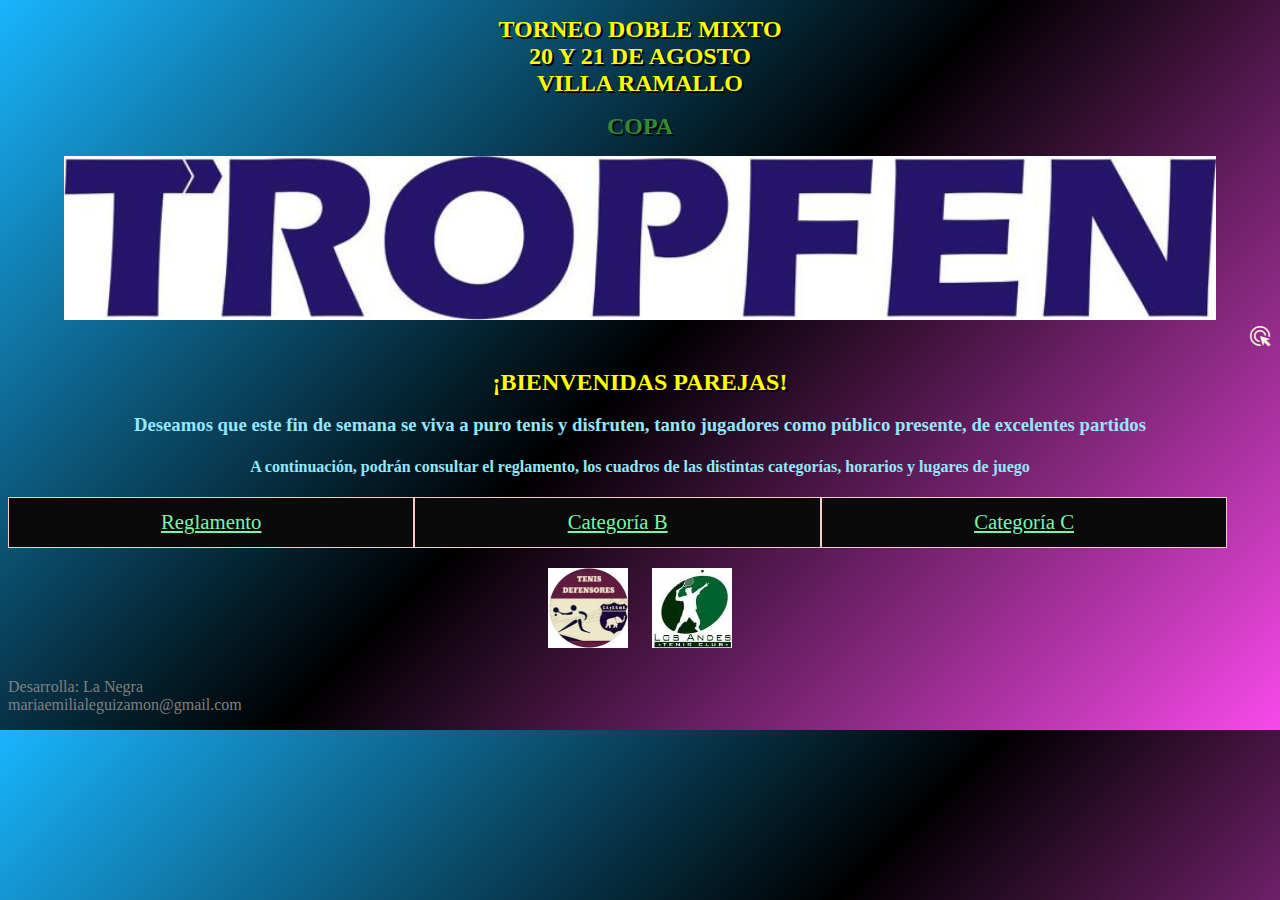
<file: index.html>
<!DOCTYPE html>
<html>
    <head>
        <meta charset="UTF-8"/>
        <meta http-equiv="X-UA-Compatible" content="IE=edge">
        <meta name="viewport" content="width=device-width, initial-scale=1.0">
        <meta name="keywords" content="Torneo Mixto 20A - Villa Ramallo">
        <meta name="description" content="Todo sobre el torneo doble mixto del 20 de Agosto en Villa Ramallo">
        <title>Torneo Doble Mixto 20A - Villa Ramallo - 20 y 21 de Agosto</title>
        <link rel="stylesheet" type="text/css" href="estilos.css" />
        <link rel="stylesheet" href="https://fonts.googleapis.com/css2?family=Material+Symbols+Outlined:opsz,wght,FILL,GRAD@48,400,0,0" />
    </head>

    <body>
        <div class="presentacion">
            <h1 class="titulo">TORNEO DOBLE MIXTO<br>20 Y 21 DE AGOSTO<br>VILLA RAMALLO</h1>
            <h1 class="copa">COPA</h1>
            <a href="https://instagram.com/tropfen_agro?igshid=YmMyMTA2M2Y="><img class="auspicio" src="tropfen.jpeg" alt="Auspiciante Tropfen"></a>
        </div> 

        <div class="click">   
            <a href="https://instagram.com/tropfen_agro?igshid=YmMyMTA2M2Y="><span class="material-symbols-outlined">ads_click</span></a>
        </div>

        <div class="presentacion">
            <h1 class="titulo"><b>¡BIENVENIDAS PAREJAS!</b></h1>
            <h3>Deseamos que este fin de semana se viva a puro tenis y disfruten, tanto jugadores como público presente, de excelentes partidos</h3>
            <h4>A continuación, podrán consultar el reglamento, los cuadros de las distintas categorías, horarios y lugares de juego</h4>
        </div>

        <div> 
            <div class="menu">
                <a href="reglamento.html">Reglamento</a>
                <a href="catB.html">Categoría B</a>
                <a href="catC.html">Categoría C</a>
            </div>
        </div>
    </body>

    <footer>
        <img class="logo" src="defelogo.jpeg" alt="Defensores Tenis">
        <img class="logo" src="lalogo.jpeg" alt="Los Andes Tenis">
        <p style="color: grey;">Desarrolla: La Negra<br>mariaemilialeguizamon@gmail.com</p>
    </footer>

</html>
</file>
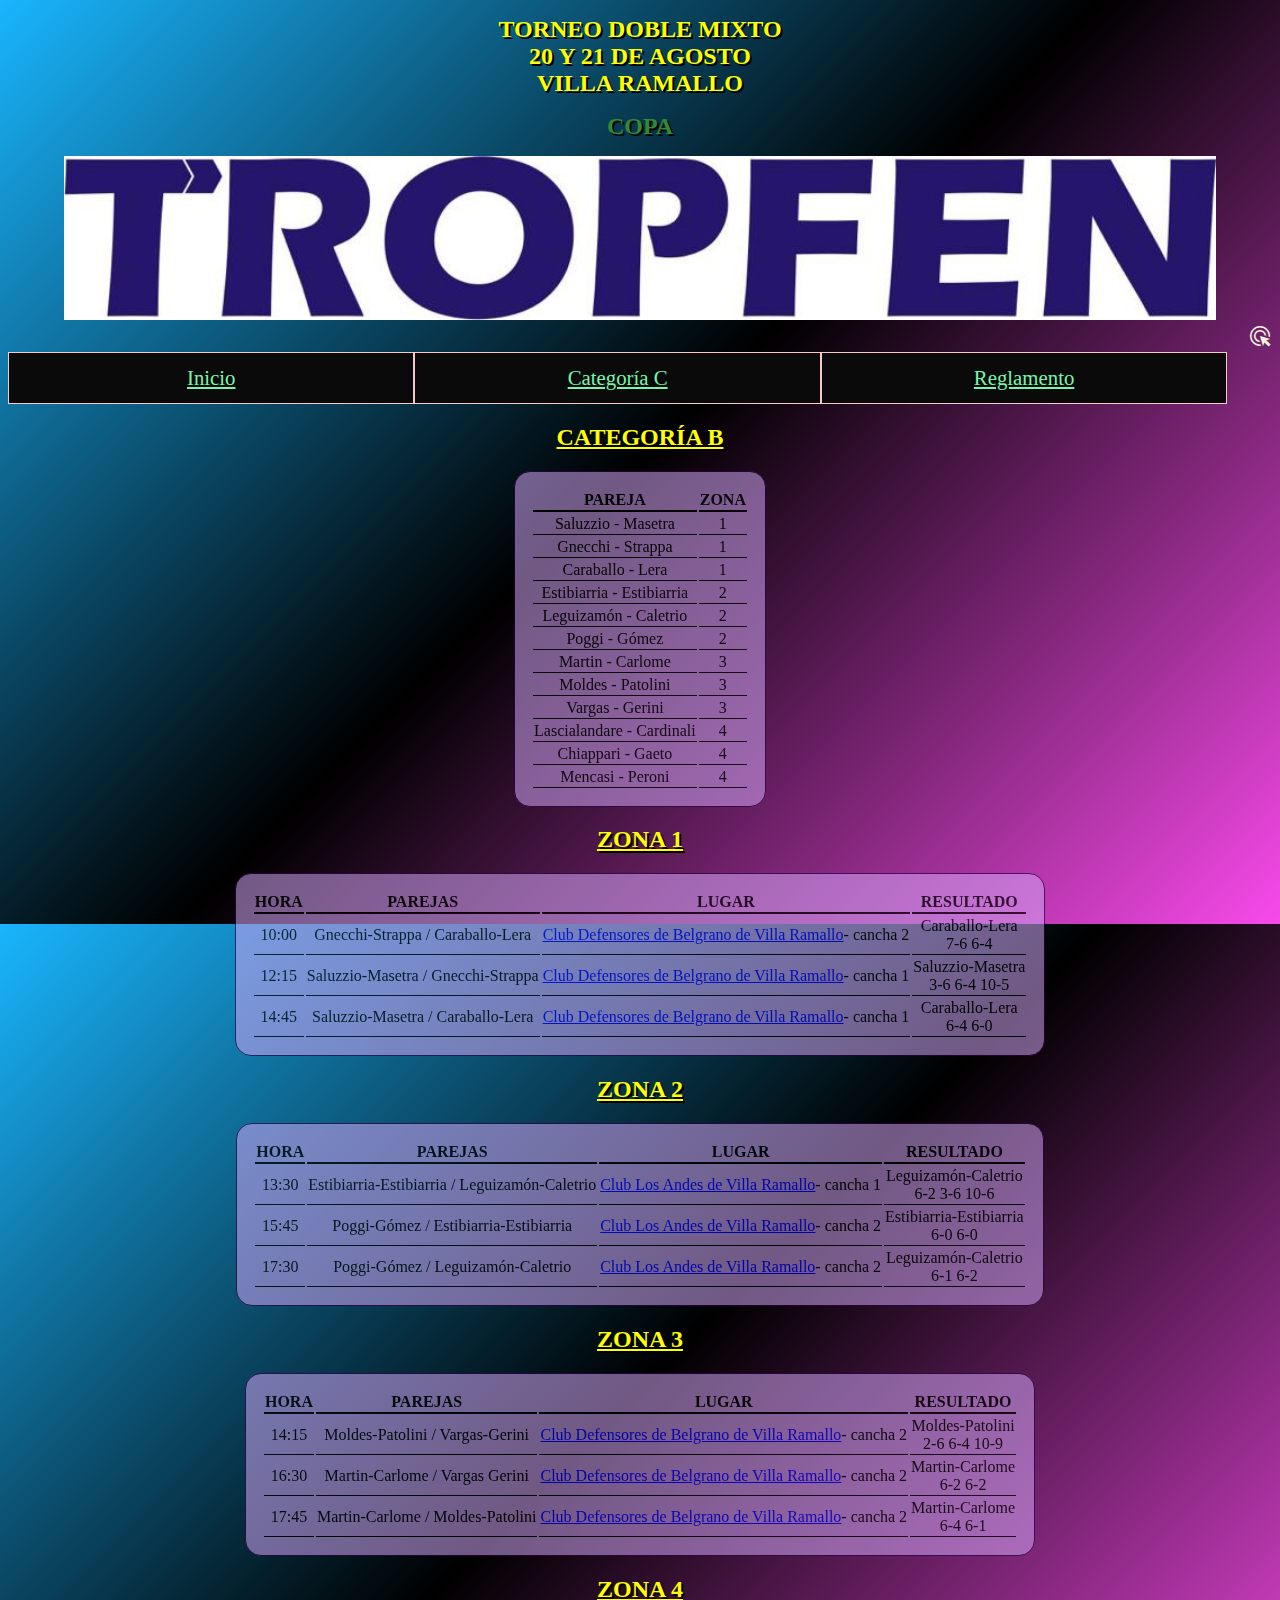
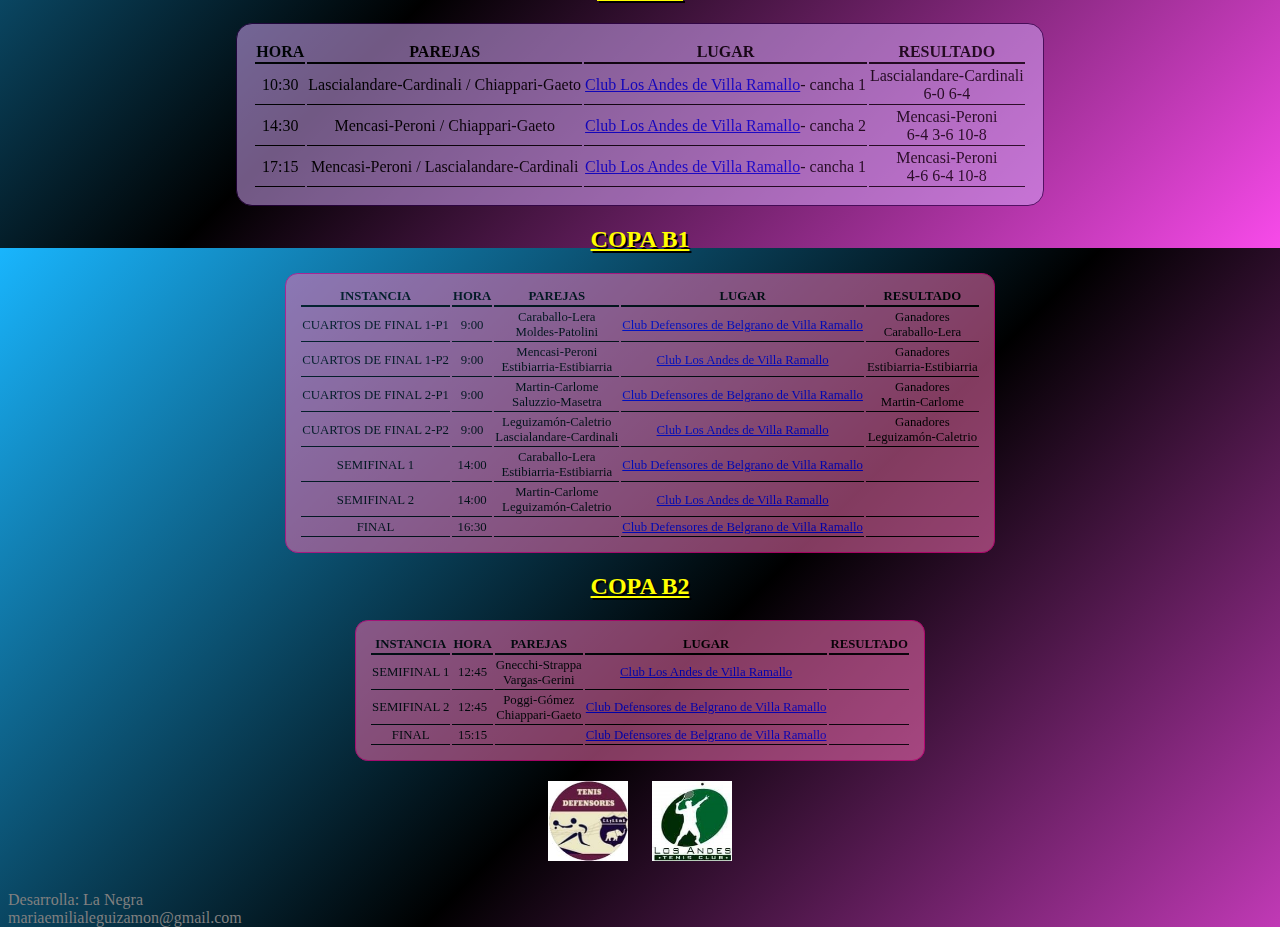
<file: catB.html>
<!DOCTYPE html>
<html>
    <head>
        <meta charset="UTF-8"/>
        <meta http-equiv="X-UA-Compatible" content="IE=edge">
        <meta name="viewport" content="width=device-width, initial-scale=1.0">
        <meta name="keywords" content="Torneo Mixto 20A - Villa Ramallo">
        <meta name="description" content="Todo sobre el torneo doble mixto del 20 de Agosto en Villa Ramallo">
        <title>Torneo Doble Mixto 20A - Villa Ramallo - 20 y 21 de Agosto - Categoría B</title>
        <link rel="stylesheet" type="text/css" href="estilos.css" />
        <link rel="stylesheet" href="https://fonts.googleapis.com/css2?family=Material+Symbols+Outlined:opsz,wght,FILL,GRAD@48,400,0,0" />
    </head>

    <body>
        <div class="presentacion">
            <h1 class="titulo">TORNEO DOBLE MIXTO<br>20 Y 21 DE AGOSTO<br>VILLA RAMALLO</h1>
            <h1 class="copa">COPA</h1>
            <a href="https://instagram.com/tropfen_agro?igshid=YmMyMTA2M2Y="><img class="auspicio" src="tropfen.jpeg" alt="Auspiciante Tropfen"></a>
        </div>

        <div class="click">   
            <a href="https://instagram.com/tropfen_agro?igshid=YmMyMTA2M2Y="><span class="material-symbols-outlined">ads_click</span></a>
        </div>
        
        <div> 
            <div class="menu">
                <a href="index.html">Inicio</a>
                <a href="catC.html">Categoría C</a>
                <a href="reglamento.html">Reglamento</a>
            </div>
        </div>

        <h2><b><u>CATEGORÍA B</u></b></h2>

        <div class="parejas">
            <table>
            <tr>
                <th>PAREJA</th>
                <th>ZONA</th>
            </tr>
            <tr>
                <td>Saluzzio - Masetra</td>
                <td>1</td>
            </tr>
            <tr>
                <td>Gnecchi - Strappa</td>
                <td>1</td>
            </tr>
            <tr>
                <td>Caraballo - Lera</td>
                <td>1</td>
            </tr>
            <tr>
                <td>Estibiarria - Estibiarria</td>
                <td>2</td>
            </tr>
            <tr>
                <td>Leguizamón - Caletrio</td>
                <td>2</td>
            </tr>
            <tr>
                <td>Poggi - Gómez</td>
                <td>2</td>
            </tr>
            <tr>
                <td>Martin - Carlome</td>
                <td>3</td>
            </tr>
            <tr>
                <td>Moldes - Patolini</td>
                <td>3</td>
            </tr>
            <tr>
                <td>Vargas - Gerini</td>
                <td>3</td>
            </tr>
            <tr>
                <td>Lascialandare - Cardinali</td>
                <td>4</td>
            </tr>
            <tr>
                <td>Chiappari - Gaeto</td>
                <td>4</td>
            </tr>
            <tr>
                <td>Mencasi - Peroni</td>
                <td>4</td>
            </tr>
            </table>
        </div>

        <h2><u><b> ZONA 1</b></u></h2>
        
        <div class="zonas">
            <table>
                <tr>
                    <th>HORA</th>
                    <th>PAREJAS</th>
                    <th>LUGAR</th>
                    <th>RESULTADO</th>
                </tr>
                <tr>
                    <td>10:00</td>
                    <td>Gnecchi-Strappa / Caraballo-Lera</td>
                    <td><a href="https://goo.gl/maps/afc4c8Wqit459Mev5">Club Defensores de Belgrano de Villa Ramallo</a>- cancha 2</td>
                    <td>Caraballo-Lera<br>7-6 6-4</td>
                </tr>
                <tr>
                    <td>12:15</td>
                    <td>Saluzzio-Masetra / Gnecchi-Strappa </td>
                    <td><a href="https://goo.gl/maps/afc4c8Wqit459Mev5">Club Defensores de Belgrano de Villa Ramallo</a>- cancha 1</td>
                    <td>Saluzzio-Masetra<br>3-6 6-4 10-5</td>
                </tr>
                <tr>
                    <td>14:45</td>
                    <td>Saluzzio-Masetra / Caraballo-Lera</td>
                    <td><a href="https://goo.gl/maps/afc4c8Wqit459Mev5">Club Defensores de Belgrano de Villa Ramallo</a>- cancha 1</td>
                    <td>Caraballo-Lera<br>6-4 6-0</td>
                </tr> 
            </table>
        </div>
        
        <h2><u><b> ZONA 2</b></u></h2>

        <div class="zonas">
            <table>
                <tr>
                    <th>HORA</th>
                    <th>PAREJAS</th>
                    <th>LUGAR</th>
                    <th>RESULTADO</th>
                </tr>
                <tr>
                    <td>13:30</td>
                    <td>Estibiarria-Estibiarria / Leguizamón-Caletrio</td>
                    <td><a href="https://goo.gl/maps/pA33AroE6qyL9qW58">Club Los Andes de Villa Ramallo</a>- cancha 1</td>
                    <td>Leguizamón-Caletrio<br>6-2 3-6 10-6</td>
                </tr>
                <tr>
                    <td>15:45</td>
                    <td>Poggi-Gómez / Estibiarria-Estibiarria</td>
                    <td><a href="https://goo.gl/maps/pA33AroE6qyL9qW58">Club Los Andes de Villa Ramallo</a>- cancha 2</td>
                    <td>Estibiarria-Estibiarria<br>6-0 6-0</td>
                </tr>
                <tr>
                    <td>17:30</td>
                    <td>Poggi-Gómez / Leguizamón-Caletrio</td>
                    <td><a href="https://goo.gl/maps/pA33AroE6qyL9qW58">Club Los Andes de Villa Ramallo</a>- cancha 2</td>
                    <td>Leguizamón-Caletrio<br>6-1 6-2</td>
                </tr> 
            </table>
        </div>

        <h2><u><b> ZONA 3</b></u></h2>

        <div class="zonas">    
            <table>
                <tr>
                    <th>HORA</th>
                    <th>PAREJAS</th>
                    <th>LUGAR</th>
                    <th>RESULTADO</th>
                </tr>
                <tr>
                    <td>14:15</td>
                    <td>Moldes-Patolini / Vargas-Gerini</td>
                    <td><a href="https://goo.gl/maps/afc4c8Wqit459Mev5">Club Defensores de Belgrano de Villa Ramallo</a>- cancha 2</td>
                    <td>Moldes-Patolini<br>2-6 6-4 10-9</td>
                </tr>
                <tr>
                    <td>16:30</td>
                    <td>Martin-Carlome / Vargas Gerini</td>
                    <td><a href="https://goo.gl/maps/afc4c8Wqit459Mev5">Club Defensores de Belgrano de Villa Ramallo</a>- cancha 2</td>
                    <td>Martin-Carlome<br>6-2 6-2</td>
                </tr>
                <tr>
                    <td>17:45</td>
                    <td>Martin-Carlome / Moldes-Patolini</td>
                    <td><a href="https://goo.gl/maps/afc4c8Wqit459Mev5">Club Defensores de Belgrano de Villa Ramallo</a>- cancha 2</td>
                    <td>Martin-Carlome<br>6-4 6-1</td>
                </tr> 
            </table>
        </div>
        
        <h2><u><b> ZONA 4</b></u></h2>

        <div class="zonas">
            <table>
                <tr>
                    <th>HORA</th>
                    <th>PAREJAS</th>
                    <th>LUGAR</th>
                    <th>RESULTADO</th>
                </tr>
                <tr>
                    <td>10:30</td>
                    <td>Lascialandare-Cardinali / Chiappari-Gaeto</td>
                    <td><a href="https://goo.gl/maps/pA33AroE6qyL9qW58">Club Los Andes de Villa Ramallo</a>- cancha 1</td>
                    <td>Lascialandare-Cardinali<br>6-0 6-4</td>
                </tr>
                <tr>
                    <td>14:30</td>
                    <td>Mencasi-Peroni / Chiappari-Gaeto</td>
                    <td><a href="https://goo.gl/maps/pA33AroE6qyL9qW58">Club Los Andes de Villa Ramallo</a>- cancha 2</td>
                    <td>Mencasi-Peroni<br>6-4 3-6 10-8</td>
                </tr>
                <tr>
                    <td>17:15</td>
                    <td>Mencasi-Peroni / Lascialandare-Cardinali</td>
                    <td><a href="https://goo.gl/maps/pA33AroE6qyL9qW58">Club Los Andes de Villa Ramallo</a>- cancha 1</td>
                    <td>Mencasi-Peroni<br>4-6 6-4 10-8</td>
                </tr> 
            </table>
        </div>
        
        <h2><u><b>COPA B1</b></u></h2>

        <div class="diagrama">
            <table>
                <tr>
                    <th>INSTANCIA</th>
                    <th>HORA</th>
                    <th>PAREJAS</th>
                    <th>LUGAR</th>
                    <th>RESULTADO</th>
                </tr>
                <tr>
                    <td>CUARTOS DE FINAL 1-P1</td>
                    <td>9:00</td>
                    <td>Caraballo-Lera<br>Moldes-Patolini </td>
                    <td><a href="https://goo.gl/maps/afc4c8Wqit459Mev5">Club Defensores de Belgrano de Villa Ramallo</a></td>
                    <td>Ganadores<br>Caraballo-Lera</td>
                </tr>
                <tr>
                    <td>CUARTOS DE FINAL 1-P2</td>
                    <td>9:00</td>
                    <td>Mencasi-Peroni<br>Estibiarria-Estibiarria </td>
                    <td><a href="https://goo.gl/maps/pA33AroE6qyL9qW58">Club Los Andes de Villa Ramallo</a></td>
                    <td>Ganadores<br>Estibiarria-Estibiarria</td>
                </tr>
                <tr>
                    <td>CUARTOS DE FINAL 2-P1</td>
                    <td>9:00</td>
                    <td>Martin-Carlome<br>Saluzzio-Masetra </td>
                    <td><a href="https://goo.gl/maps/afc4c8Wqit459Mev5">Club Defensores de Belgrano de Villa Ramallo</a></td>
                    <td>Ganadores<br>Martin-Carlome</td>
                </tr>
                <tr>
                    <td>CUARTOS DE FINAL 2-P2</td>
                    <td>9:00</td>
                    <td>Leguizamón-Caletrio<br>Lascialandare-Cardinali </td>
                    <td><a href="https://goo.gl/maps/pA33AroE6qyL9qW58">Club Los Andes de Villa Ramallo</a></td>
                    <td>Ganadores<br>Leguizamón-Caletrio</td>
                </tr>
                <tr>
                    <td>SEMIFINAL 1</td>
                    <td>14:00</td>
                    <td>Caraballo-Lera<br>Estibiarria-Estibiarria</td>
                    <td><a href="https://goo.gl/maps/afc4c8Wqit459Mev5">Club Defensores de Belgrano de Villa Ramallo</a></td>
                    <td></td>
                </tr>
                <tr>
                    <td>SEMIFINAL 2</td>
                    <td>14:00</td>
                    <td>Martin-Carlome<br>Leguizamón-Caletrio</td>
                    <td><a href="https://goo.gl/maps/pA33AroE6qyL9qW58">Club Los Andes de Villa Ramallo</a></td>
                    <td></td>
                </tr>
                <tr>
                    <td>FINAL</td>
                    <td>16:30</td>
                    <td></td>
                    <td><a href="https://goo.gl/maps/afc4c8Wqit459Mev5">Club Defensores de Belgrano de Villa Ramallo</a></td>
                    <td></td>
                </tr>
            </table>    
        </div>

        <h2><u><b>COPA B2</b></u></h2>

        <div class="diagrama">
            <table>
                <tr>
                    <th>INSTANCIA</th>
                    <th>HORA</th>
                    <th>PAREJAS</th>
                    <th>LUGAR</th>
                    <th>RESULTADO</th>
                </tr>
                <tr>
                    <td>SEMIFINAL 1</td>
                    <td>12:45</td>
                    <td>Gnecchi-Strappa<br>Vargas-Gerini</td>
                    <td><a href="https://goo.gl/maps/pA33AroE6qyL9qW58">Club Los Andes de Villa Ramallo</a></td>
                    <td></td>
                </tr>
                <tr>
                    <td>SEMIFINAL 2</td>
                    <td>12:45</td>
                    <td>Poggi-Gómez<br>Chiappari-Gaeto</td>
                    <td><a href="https://goo.gl/maps/afc4c8Wqit459Mev5">Club Defensores de Belgrano de Villa Ramallo</a></td>
                    <td></td>
                </tr>
                <tr>
                    <td>FINAL</td>
                    <td>15:15</td>
                    <td></td>
                    <td><a href="https://goo.gl/maps/afc4c8Wqit459Mev5">Club Defensores de Belgrano de Villa Ramallo</a></td>
                    <td></td>
                </tr>
            </table>    
        </div>

    </body>

    <footer>
        <img class="logo" src="defelogo.jpeg" alt="Defensores Tenis">
        <img class="logo" src="lalogo.jpeg" alt="Los Andes Tenis">
        <p style="color: grey;">Desarrolla: La Negra<br>mariaemilialeguizamon@gmail.com</p>
    </footer>

</html>
</file>
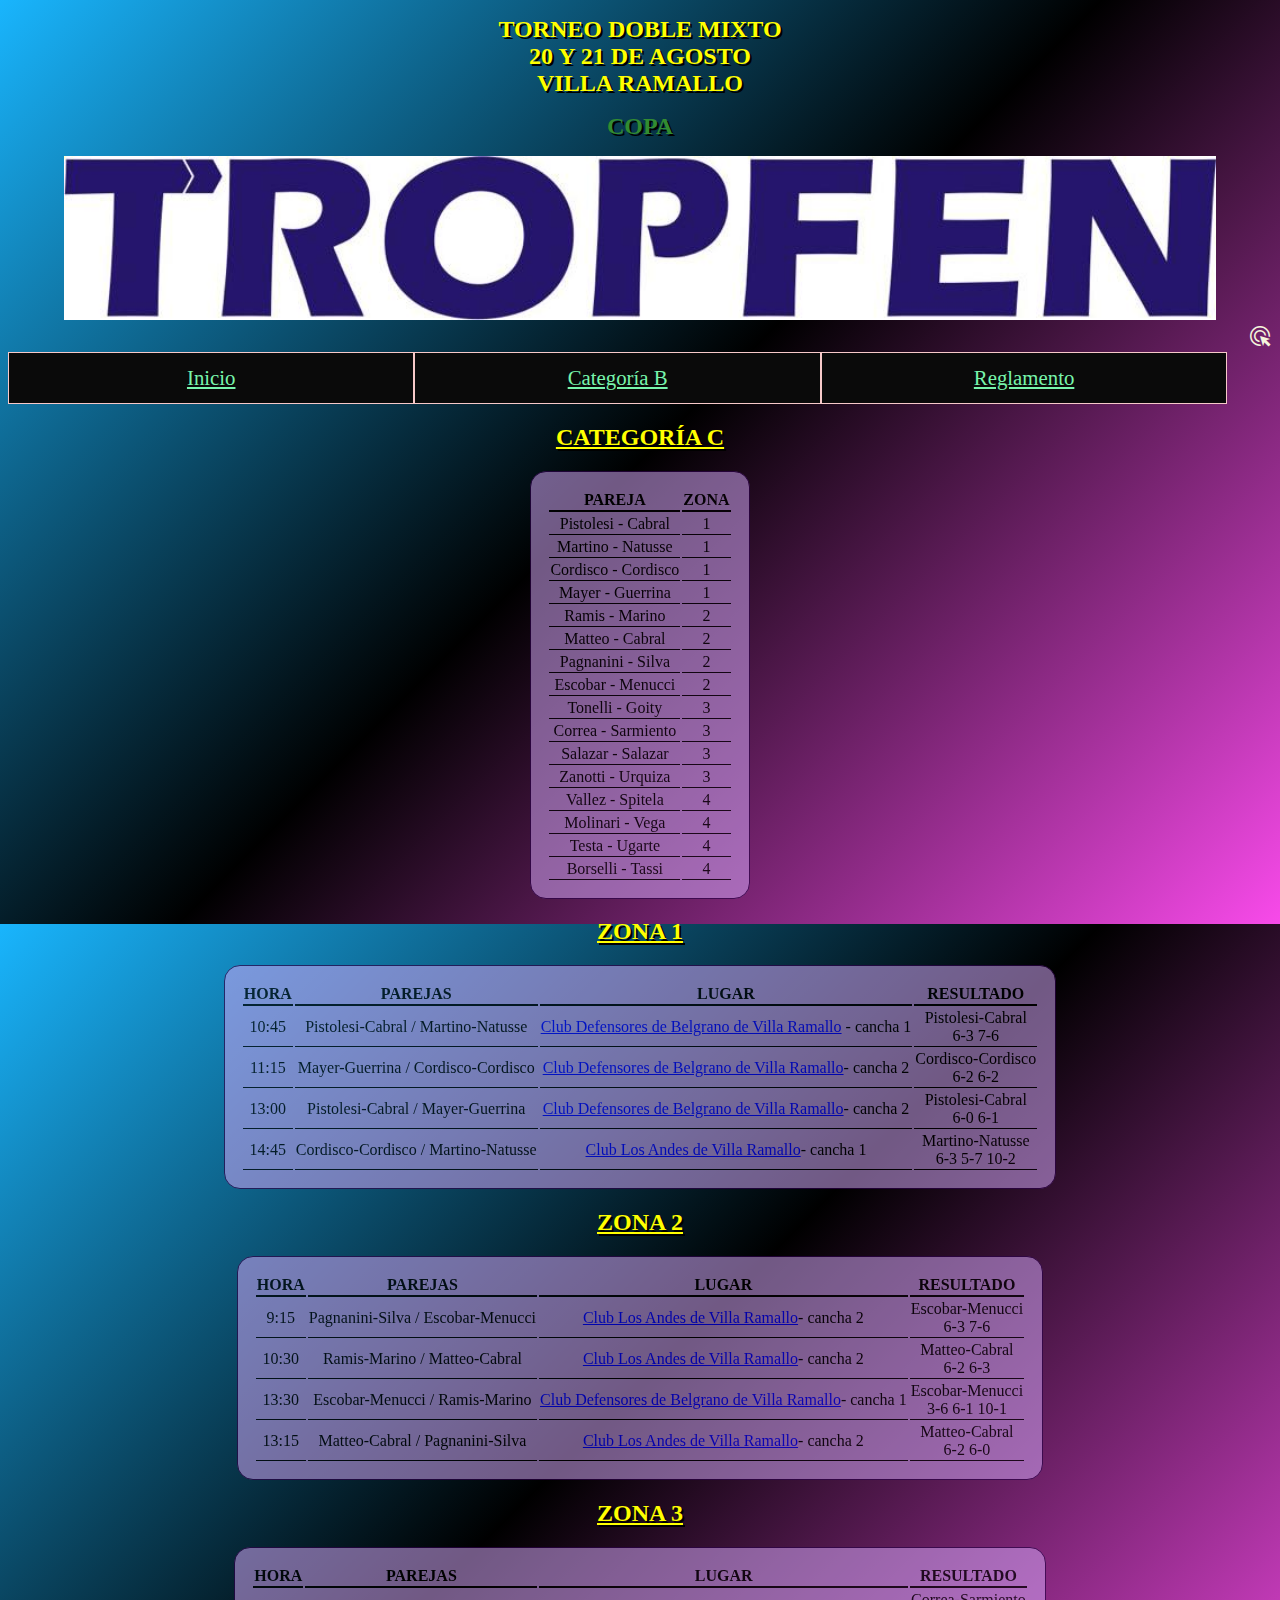
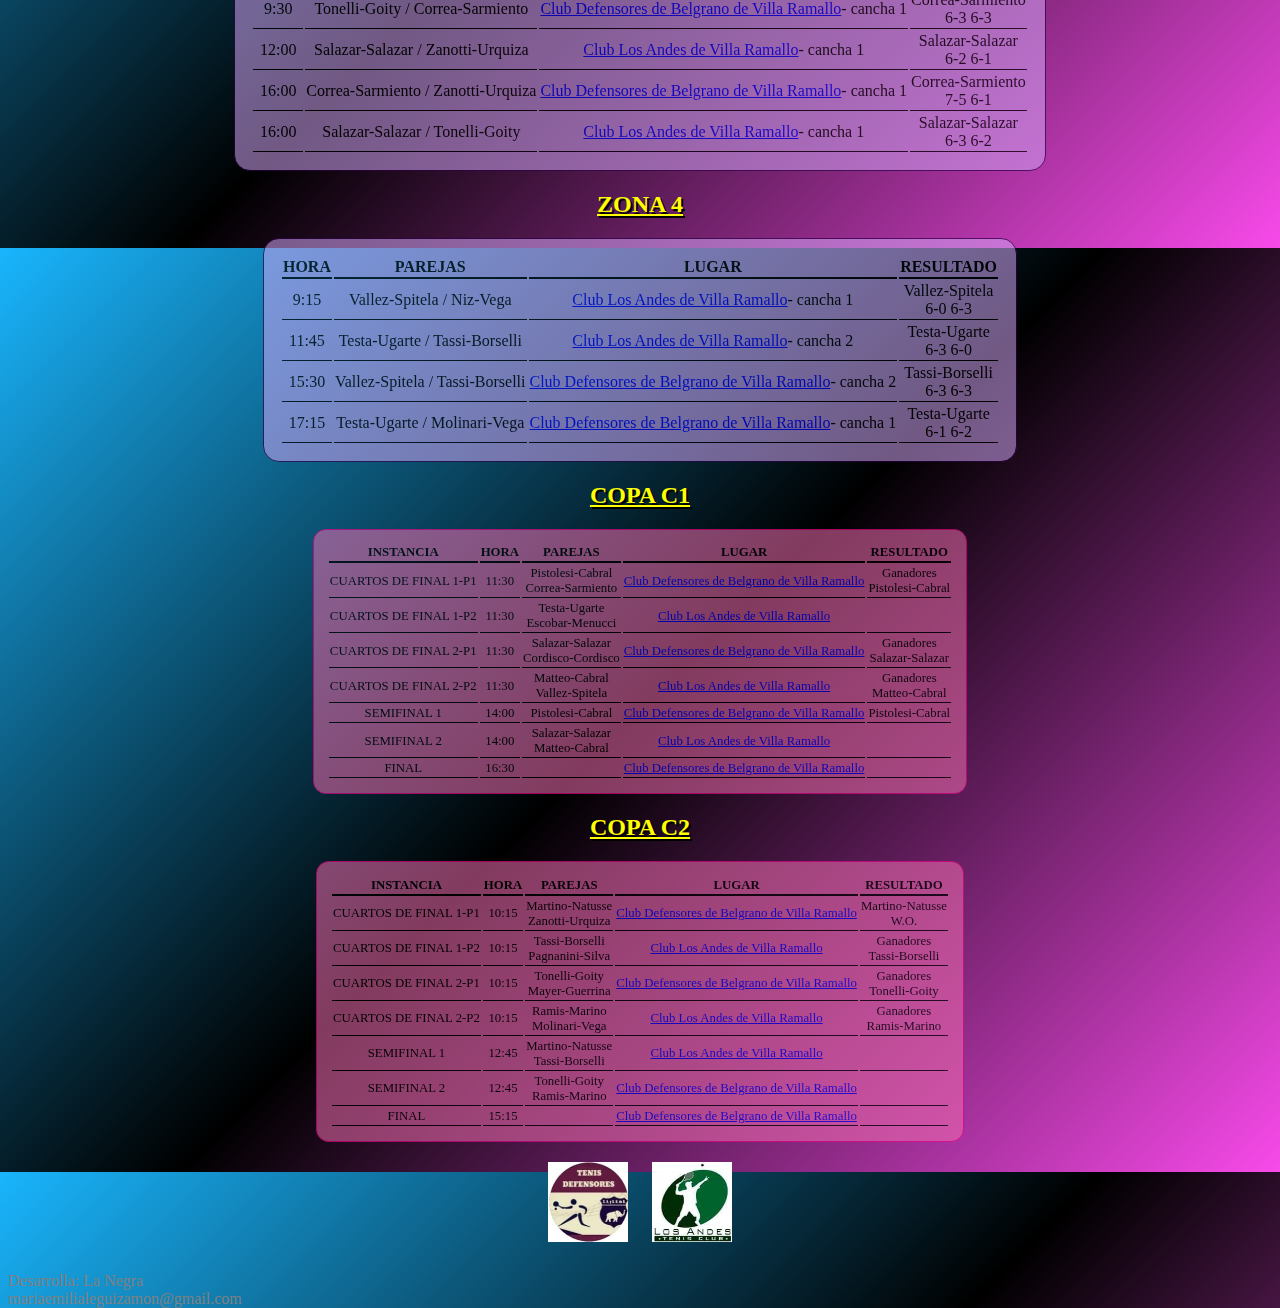
<file: catC.html>
<!DOCTYPE html>
<html>
    <head>
        <meta charset="UTF-8"/>
        <meta http-equiv="X-UA-Compatible" content="IE=edge">
        <meta name="viewport" content="width=device-width, initial-scale=1.0">
        <meta name="keywords" content="Torneo Mixto 20A - Villa Ramallo">
        <meta name="description" content="Todo sobre el torneo doble mixto del 20 de Agosto en Villa Ramallo">
        <title>Torneo Doble Mixto 20A - Villa Ramallo - 20 y 21 de Agosto - Categoría C</title>
        <link rel="stylesheet" type="text/css" href="estilos.css" />
        <link rel="stylesheet" href="https://fonts.googleapis.com/css2?family=Material+Symbols+Outlined:opsz,wght,FILL,GRAD@48,400,0,0" />
   </head>

    <body>
        <div class="presentacion">
            <h1 class="titulo">TORNEO DOBLE MIXTO<br>20 Y 21 DE AGOSTO<br>VILLA RAMALLO</h1>
            <h1 class="copa">COPA</h1>
            <a href="https://instagram.com/tropfen_agro?igshid=YmMyMTA2M2Y="><img class="auspicio" src="tropfen.jpeg" alt="Auspiciante Tropfen"></a>
        </div>

        <div class="click">   
            <a href="https://instagram.com/tropfen_agro?igshid=YmMyMTA2M2Y="><span class="material-symbols-outlined">ads_click</span></a>
        </div>

        <div> 
            <div class="menu">
                <a href="index.html">Inicio</a>
                <a href="catB.html">Categoría B</a>
                <a href="reglamento.html">Reglamento</a>
            </div>
        </div>

        <h2><b><u>CATEGORÍA C</u></b></h2>

        <div class="parejas">
            <table>
            <tr>
                <th>PAREJA</th>
                <th>ZONA</th>
            </tr>
            <tr>
                <td>Pistolesi - Cabral</td>
                <td>1</td>
            </tr>
            <tr>
                <td>Martino - Natusse</td>
                <td>1</td>
            </tr>
            <tr>
                <td>Cordisco - Cordisco</td>
                <td>1</td>
            </tr>
            <tr>
                <td>Mayer - Guerrina</td>
                <td>1</td>
            </tr>
            <tr>
                <td>Ramis - Marino</td>
                <td>2</td>
            </tr>
            <tr>
                <td>Matteo - Cabral</td>
                <td>2</td>
            </tr>
            <tr>
                <td>Pagnanini - Silva</td>
                <td>2</td>
            </tr>
            <tr>
                <td>Escobar - Menucci</td>
                <td>2</td>
            </tr>
            <tr>
                <td>Tonelli - Goity</td>
                <td>3</td>
            </tr>
            <tr>
                <td>Correa - Sarmiento</td>
                <td>3</td>
            </tr>
            <tr>
                <td>Salazar - Salazar</td>
                <td>3</td>
            </tr>
            <tr>
                <td>Zanotti - Urquiza</td>
                <td>3</td>
            </tr>
            <tr>
                <td>Vallez - Spitela</td>
                <td>4</td>
            </tr>
            <tr>
                <td>Molinari - Vega</td>
                <td>4</td>
            </tr>
            <tr>
                <td>Testa - Ugarte</td>
                <td>4</td>
            </tr>
            <tr>
                <td>Borselli - Tassi</td>
                <td>4</td>
            </tr>
            </table>
        </div>

        <h2><u><b> ZONA 1</b></u></h2>

        <div class="zonas">
            <table>
                <tr>
                    <th>HORA</th>
                    <th>PAREJAS</th>
                    <th>LUGAR</th>
                    <th>RESULTADO</th>
                </tr>
                <tr>
                    <td>10:45</td>
                    <td>Pistolesi-Cabral / Martino-Natusse</td>
                    <td><a href="https://goo.gl/maps/afc4c8Wqit459Mev5">Club Defensores de Belgrano de Villa Ramallo</a> - cancha 1</td>
                    <td>Pistolesi-Cabral<br>6-3 7-6</td>
                </tr>
                <tr>
                    <td>11:15</td>
                    <td>Mayer-Guerrina / Cordisco-Cordisco</td>
                    <td><a href="https://goo.gl/maps/afc4c8Wqit459Mev5">Club Defensores de Belgrano de Villa Ramallo</a>- cancha 2</td>
                    <td>Cordisco-Cordisco<br>6-2 6-2</td>
                </tr>
                <tr>
                    <td>13:00</td>
                    <td>Pistolesi-Cabral / Mayer-Guerrina</td>
                    <td><a href="https://goo.gl/maps/afc4c8Wqit459Mev5">Club Defensores de Belgrano de Villa Ramallo</a>- cancha 2</td>
                    <td>Pistolesi-Cabral<br>6-0 6-1</td>
                </tr>
                <tr>
                    <td>14:45</td>
                    <td>Cordisco-Cordisco / Martino-Natusse</td>
                    <td><a href="https://goo.gl/maps/pA33AroE6qyL9qW58">Club Los Andes de Villa Ramallo</a>- cancha 1</td>
                    <td>Martino-Natusse<br>6-3 5-7 10-2</td>
                </tr> 
            </table>
        </div>

        <h2><u><b> ZONA 2</b></u></h2>

        <div class="zonas">
            <table>
                <tr>
                    <th>HORA</th>
                    <th>PAREJAS</th>
                    <th>LUGAR</th>
                    <th>RESULTADO</th>
                </tr>
                <tr>
                    <td>9:15</td>
                    <td>Pagnanini-Silva / Escobar-Menucci</td>
                    <td><a href="https://goo.gl/maps/pA33AroE6qyL9qW58">Club Los Andes de Villa Ramallo</a>- cancha 2</td>
                    <td>Escobar-Menucci<br>6-3 7-6</td>
                </tr>
                <tr>
                    <td>10:30</td>
                    <td>Ramis-Marino / Matteo-Cabral</td>
                    <td><a href="https://goo.gl/maps/pA33AroE6qyL9qW58">Club Los Andes de Villa Ramallo</a>- cancha 2</td>
                    <td>Matteo-Cabral<br>6-2 6-3</td>
                </tr>
                <tr>
                    <td>13:30</td>
                    <td>Escobar-Menucci / Ramis-Marino</td>
                    <td><a href="https://goo.gl/maps/afc4c8Wqit459Mev5">Club Defensores de Belgrano de Villa Ramallo</a>- cancha 1</td>
                    <td>Escobar-Menucci<br>3-6 6-1 10-1</td>
                </tr>
                <tr>
                    <td>13:15</td>
                    <td>Matteo-Cabral / Pagnanini-Silva</td>
                    <td><a href="https://goo.gl/maps/pA33AroE6qyL9qW58">Club Los Andes de Villa Ramallo</a>- cancha 2</td>
                    <td>Matteo-Cabral<br>6-2 6-0</td>
                </tr> 
            </table>
        </div>

        <h2><u><b> ZONA 3</b></u></h2>

        <div class="zonas">
            <table>
                <tr>
                    <th>HORA</th>
                    <th>PAREJAS</th>
                    <th>LUGAR</th>
                    <th>RESULTADO</th>
                </tr>
                <tr>
                    <td>9:30</td>
                    <td>Tonelli-Goity / Correa-Sarmiento</td>
                    <td><a href="https://goo.gl/maps/afc4c8Wqit459Mev5">Club Defensores de Belgrano de Villa Ramallo</a>- cancha 1</td>
                    <td>Correa-Sarmiento<br>6-3 6-3</td>
                </tr>
                <tr>
                    <td>12:00</td>
                    <td>Salazar-Salazar / Zanotti-Urquiza</td>
                    <td><a href="https://goo.gl/maps/pA33AroE6qyL9qW58">Club Los Andes de Villa Ramallo</a>- cancha 1</td>
                    <td>Salazar-Salazar<br>6-2 6-1</td>
                </tr>
                <tr>
                    <td>16:00</td>
                    <td>Correa-Sarmiento / Zanotti-Urquiza</td>
                    <td><a href="https://goo.gl/maps/afc4c8Wqit459Mev5">Club Defensores de Belgrano de Villa Ramallo</a>- cancha 1</td>
                    <td>Correa-Sarmiento<br>7-5 6-1</td>
                </tr> 
                <tr>
                    <td>16:00</td>
                    <td>Salazar-Salazar / Tonelli-Goity</td>
                    <td><a href="https://goo.gl/maps/pA33AroE6qyL9qW58">Club Los Andes de Villa Ramallo</a>- cancha 1</td>
                    <td>Salazar-Salazar<br>6-3 6-2</td>
                </tr>
            </table>
        </div>

        <h2><u><b> ZONA 4</b></u></h2>
        
        <div class="zonas">
            <table>
                <tr>
                    <th>HORA</th>
                    <th>PAREJAS</th>
                    <th>LUGAR</th>
                    <th>RESULTADO</th>
                </tr>
                <tr>
                    <td>9:15</td>
                    <td>Vallez-Spitela / Niz-Vega</td>
                    <td><a href="https://goo.gl/maps/pA33AroE6qyL9qW58">Club Los Andes de Villa Ramallo</a>- cancha 1</td>
                    <td>Vallez-Spitela<br>6-0 6-3</td>
                </tr>
                <tr>
                    <td>11:45</td>
                    <td>Testa-Ugarte / Tassi-Borselli</td>
                    <td><a href="https://goo.gl/maps/pA33AroE6qyL9qW58">Club Los Andes de Villa Ramallo</a>- cancha 2</td>
                    <td>Testa-Ugarte<br>6-3 6-0</td>
                </tr>
                <tr>
                    <td>15:30</td>
                    <td>Vallez-Spitela / Tassi-Borselli</td>
                    <td><a href="https://goo.gl/maps/afc4c8Wqit459Mev5">Club Defensores de Belgrano de Villa Ramallo</a>- cancha 2</td>
                    <td>Tassi-Borselli<br>6-3 6-3</td>
                </tr>
                <tr>
                    <td>17:15</td>
                    <td>Testa-Ugarte / Molinari-Vega</td>
                    <td><a href="https://goo.gl/maps/afc4c8Wqit459Mev5">Club Defensores de Belgrano de Villa Ramallo</a>- cancha 1</td>
                    <td>Testa-Ugarte<br>6-1 6-2</td>
                </tr> 
            </table>
        </div>

        <h2><u><b>COPA C1</b></u></h2>

        <div class="diagrama">
            <table>
                <tr>
                    <th>INSTANCIA</th>
                    <th>HORA</th>
                    <th>PAREJAS</th>
                    <th>LUGAR</th>
                    <th>RESULTADO</th>
                </tr>
                <tr>
                    <td>CUARTOS DE FINAL 1-P1</td>
                    <td>11:30</td>
                    <td>Pistolesi-Cabral<br>Correa-Sarmiento</td>
                    <td><a href="https://goo.gl/maps/afc4c8Wqit459Mev5">Club Defensores de Belgrano de Villa Ramallo</a></td>
                    <td>Ganadores<br>Pistolesi-Cabral</td>
                </tr>
                <tr>
                    <td>CUARTOS DE FINAL 1-P2</td>
                    <td>11:30</td>
                    <td>Testa-Ugarte<br>Escobar-Menucci </td>
                    <td><a href="https://goo.gl/maps/pA33AroE6qyL9qW58">Club Los Andes de Villa Ramallo</a></td>
                    <td></td>
                </tr>
                <tr>
                    <td>CUARTOS DE FINAL 2-P1</td>
                    <td>11:30</td>
                    <td>Salazar-Salazar<br>Cordisco-Cordisco </td>
                    <td><a href="https://goo.gl/maps/afc4c8Wqit459Mev5">Club Defensores de Belgrano de Villa Ramallo</a></td>
                    <td>Ganadores<br>Salazar-Salazar</td>
                </tr>
                <tr>
                    <td>CUARTOS DE FINAL 2-P2</td>
                    <td>11:30</td>
                    <td>Matteo-Cabral<br>Vallez-Spitela </td>
                    <td><a href="https://goo.gl/maps/pA33AroE6qyL9qW58">Club Los Andes de Villa Ramallo</a></td>
                    <td>Ganadores<br>Matteo-Cabral</td>
                </tr>
                <tr>
                    <td>SEMIFINAL 1</td>
                    <td>14:00</td>
                    <td>Pistolesi-Cabral<br></td>
                    <td><a href="https://goo.gl/maps/afc4c8Wqit459Mev5">Club Defensores de Belgrano de Villa Ramallo</a></td>
                    <td>Pistolesi-Cabral<br></td>
                </tr>
                <tr>
                    <td>SEMIFINAL 2</td>
                    <td>14:00</td>
                    <td>Salazar-Salazar<br>Matteo-Cabral</td>
                    <td><a href="https://goo.gl/maps/pA33AroE6qyL9qW58">Club Los Andes de Villa Ramallo</a></td>
                    <td></td>
                </tr>
                <tr>
                    <td>FINAL</td>
                    <td>16:30</td>
                    <td></td>
                    <td><a href="https://goo.gl/maps/afc4c8Wqit459Mev5">Club Defensores de Belgrano de Villa Ramallo</a></td>
                    <td></td>
                </tr>
            </table>    
        </div>

        <h2><u><b>COPA C2</b></u></h2>

        <div class="diagrama">
            <table>
                <tr>
                    <th>INSTANCIA</th>
                    <th>HORA</th>
                    <th>PAREJAS</th>
                    <th>LUGAR</th>
                    <th>RESULTADO</th>
                </tr>
                <tr>
                    <td>CUARTOS DE FINAL 1-P1</td>
                    <td>10:15</td>
                    <td>Martino-Natusse <br>Zanotti-Urquiza</td>
                    <td><a href="https://goo.gl/maps/afc4c8Wqit459Mev5">Club Defensores de Belgrano de Villa Ramallo</a></td>
                    <td>Martino-Natusse<br>W.O.</td>
                </tr>
                <tr>
                    <td>CUARTOS DE FINAL 1-P2</td>
                    <td>10:15</td>
                    <td>Tassi-Borselli<br>Pagnanini-Silva</td>
                    <td><a href="https://goo.gl/maps/pA33AroE6qyL9qW58">Club Los Andes de Villa Ramallo</a></td>
                    <td>Ganadores<br>Tassi-Borselli</td>
                </tr>
                <tr>
                    <td>CUARTOS DE FINAL 2-P1</td>
                    <td>10:15</td>
                    <td>Tonelli-Goity<br>Mayer-Guerrina</td>
                    <td><a href="https://goo.gl/maps/afc4c8Wqit459Mev5">Club Defensores de Belgrano de Villa Ramallo</a></td>
                    <td>Ganadores<br>Tonelli-Goity</td>
                </tr>
                <tr>
                    <td>CUARTOS DE FINAL 2-P2</td>
                    <td>10:15</td>
                    <td>Ramis-Marino<br>Molinari-Vega</td>
                    <td><a href="https://goo.gl/maps/pA33AroE6qyL9qW58">Club Los Andes de Villa Ramallo</a></td>
                    <td>Ganadores<br>Ramis-Marino</td>
                </tr>
                <tr>
                    <td>SEMIFINAL 1</td>
                    <td>12:45</td>
                    <td>Martino-Natusse<br>Tassi-Borselli</td>
                    <td><a href="https://goo.gl/maps/pA33AroE6qyL9qW58">Club Los Andes de Villa Ramallo</a></td>
                    <td></td>
                </tr>
                <tr>
                    <td>SEMIFINAL 2</td>
                    <td>12:45</td>
                    <td>Tonelli-Goity<br>Ramis-Marino</td>
                    <td><a href="https://goo.gl/maps/afc4c8Wqit459Mev5">Club Defensores de Belgrano de Villa Ramallo</a></td>
                    <td></td>
                </tr>
                <tr>
                    <td>FINAL</td>
                    <td>15:15</td>
                    <td></td>
                    <td><a href="https://goo.gl/maps/afc4c8Wqit459Mev5">Club Defensores de Belgrano de Villa Ramallo</a></td>
                    <td></td>
                </tr>
            </table>    
        </div>
        
    </body>

    <footer>
        <img class="logo" src="defelogo.jpeg" alt="Defensores Tenis">
        <img class="logo" src="lalogo.jpeg" alt="Los Andes Tenis">
        <p style="color: grey;">Desarrolla: La Negra<br>mariaemilialeguizamon@gmail.com</p>
    </footer>

</html>
</file>
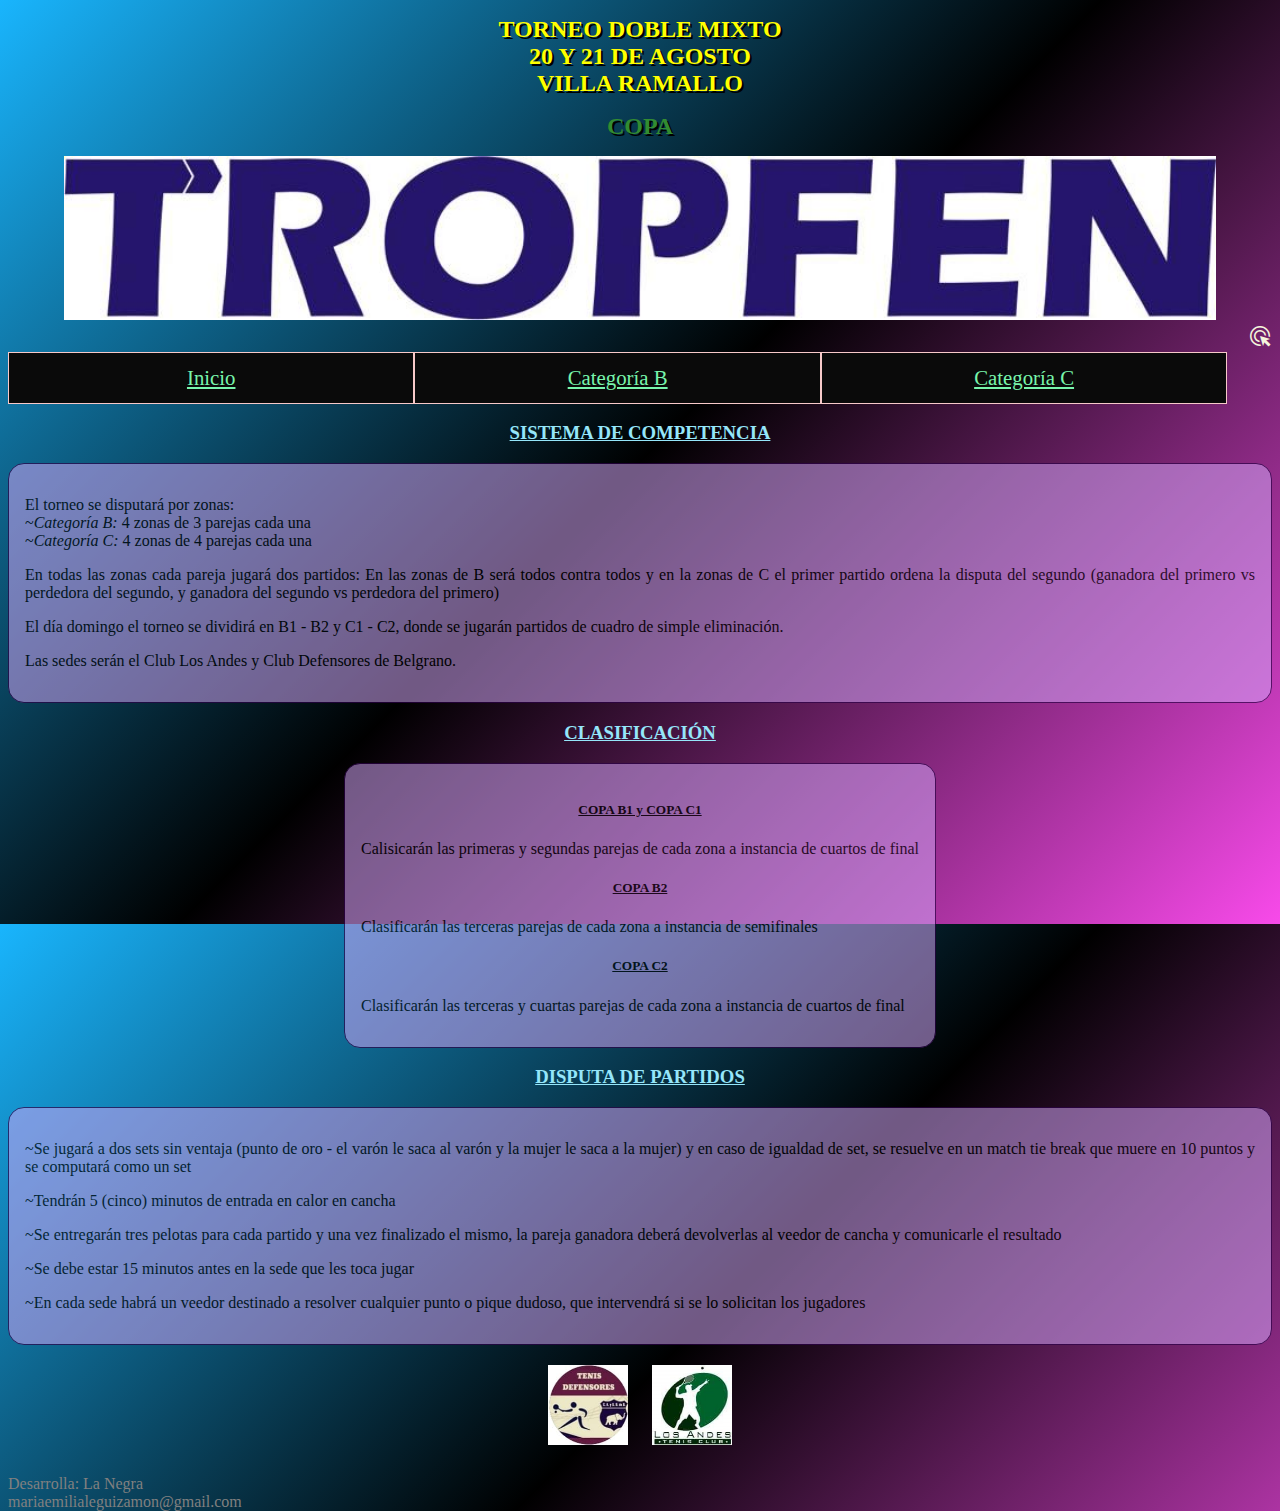
<file: reglamento.html>
<!DOCTYPE html>
<html>
    <head>
        <meta charset="UTF-8"/>
        <meta http-equiv="X-UA-Compatible" content="IE=edge">
        <meta name="viewport" content="width=device-width, initial-scale=1.0">
        <meta name="keywords" content="Torneo Mixto 20A - Villa Ramallo">
        <meta name="description" content="Todo sobre el torneo doble mixto del 20 de Agosto en Villa Ramallo">
        <title>Torneo Doble Mixto 20A - Villa Ramallo - 20 y 21 de Agosto - Reglamento</title>
        <link rel="stylesheet" type="text/css" href="estilos.css" />
        <link rel="stylesheet" href="https://fonts.googleapis.com/css2?family=Material+Symbols+Outlined:opsz,wght,FILL,GRAD@48,400,0,0" />
   </head>

    <body>
        <div class="presentacion">
            <h1 class="titulo">TORNEO DOBLE MIXTO<br>20 Y 21 DE AGOSTO<br>VILLA RAMALLO</h1>
            <h1 class="copa">COPA</h1>
            <a href="https://instagram.com/tropfen_agro?igshid=YmMyMTA2M2Y="><img class="auspicio" src="tropfen.jpeg" alt="Auspiciante Tropfen"></a>
        </div>

        <div class="click">   
            <a href="https://instagram.com/tropfen_agro?igshid=YmMyMTA2M2Y="><span class="material-symbols-outlined">ads_click</span></a>
        </div>
        
        <div> 
            <div class="menu">
                <a href="index.html">Inicio</a>
                <a href="catB.html">Categoría B</a>
                <a href="catC.html">Categoría C</a>
            </div>
        </div>

        
        <h3><b><u>SISTEMA DE COMPETENCIA</u></b></h3>
            <div class="reglas">
                <p>El torneo se disputará por zonas:<br>
                ~<i>Categoría B:</i> 4 zonas de 3 parejas cada una<br>
                ~<i>Categoría C:</i> 4 zonas de 4 parejas cada una</p>
                <p>En todas las zonas cada pareja jugará dos partidos: En las zonas de B será todos contra todos y en la zonas de C el primer partido ordena la disputa del segundo 
                (ganadora del primero vs perdedora del segundo, y ganadora del segundo vs perdedora del primero)</p>
    
                <p>El día domingo el torneo se dividirá en B1 - B2 y C1 - C2, donde se jugarán partidos de cuadro de simple eliminación.</p>
                <p>Las sedes serán el Club Los Andes y Club Defensores de Belgrano.</p>
            </div>

        <h3><b><u>CLASIFICACIÓN</u></b></h3>
            <div class="reglas">
                <h5><u>COPA B1 y COPA C1</u></h5>
                <p>Calisicarán las primeras y segundas parejas de cada zona a instancia de cuartos de final</p>
                
                <h5><u>COPA B2</u></h5>
                <p>Clasificarán las terceras parejas de cada zona a instancia de semifinales</p>
                
                <h5><u>COPA C2</u></h5>
                <p>Clasificarán las terceras y cuartas parejas de cada zona a instancia de cuartos de final</p>
            </div>

        <h3><b><u>DISPUTA DE PARTIDOS</u></b></h3>
            <div class="reglas">
                <p>~Se jugará a dos sets sin ventaja (punto de oro - el varón le saca al varón y la mujer le saca a la mujer) 
                y en caso de igualdad de set, se resuelve en un match tie break que muere en 10 puntos y se computará como un set</p>
                <p>~Tendrán 5 (cinco) minutos de entrada en calor en cancha</p>
                <p>~Se entregarán tres pelotas para cada partido y una vez finalizado el mismo, la pareja ganadora deberá devolverlas
                al veedor de cancha y comunicarle el resultado</p>
                <p>~Se debe estar 15 minutos antes en la sede que les toca jugar</p>
                <p>~En cada sede habrá un veedor destinado a resolver cualquier punto o pique dudoso, que intervendrá si se lo solicitan los jugadores</p>
            </div>
    </body>

    <footer>
        <img class="logo" src="defelogo.jpeg" alt="Defensores Tenis">
        <img class="logo" src="lalogo.jpeg" alt="Los Andes Tenis">
        <p style="color: grey;">Desarrolla: La Negra<br>mariaemilialeguizamon@gmail.com</p>
    </footer>

</html>
</file>
<file: estilos.css>
body{
    max-height: 100vh;
    background: linear-gradient(-45deg, rgb(248, 74, 234), rgb(0,0,0), rgb(25, 181, 253));
    font-family: Cambria, Cochin, Georgia, Times, 'Times New Roman', serif;
    align-items: center;
    text-align: center;
}
.presentacion, footer{
    align-items: center;
    text-align: center;
}
.titulo,h2{
    color: yellow;
    font-size: 1.5em;
    text-shadow: 2px 2px rgb(0, 0, 0);
}
.logo{
    width: 80px;
    height: 80px;
    padding: 10px;
}
.auspicio{
    width:90vw;
}
.copa{
    color: rgb(50, 139, 50);
    font-size: 1.5em;
    text-shadow: 2px 2px rgb(0, 0, 0);
}
h3,h4{
    color:rgb(149, 230, 250);
}
p{
  text-align: justify;  
}
.numzona{
    color:pink;
    font-size: 1.5em;
}
.menu {
    display: flex;
    flex-wrap: wrap;
    flex-direction: row;
    width: 100%;
    height: 100%;
    margin: auto;
}
.menu a {
    display: block;
    width: 30%;
    padding: 1%;
    font-size: 1.3em;
    border: 1px solid rgb(247, 201, 201);
    background: rgb(10, 10, 10);
    color: rgb(120, 245, 172);
    text-align: center;
    justify-content: center;
}
th{
    border-bottom: 2px solid;
    border-color: black;
    text-align: center;
}
td{
    border-bottom: 1px solid rgb(0,0,0);
    text-align: center;
}
.parejas, .zonas, .reglas{
    background-color: rgba(211, 167, 247, 0.76);
    opacity:0.7;
    margin: 0 auto;
    text-align: center;
    align-content:center;
    border: 1px solid;
    border-radius: 1em;
    padding: 1em;
    border-color: rgb(43, 1, 71);
    width: fit-content;
}
.diagrama{
    background-color: rgba(245, 112, 179, 0.76);
    opacity:0.7;
    margin: 0 auto;
    text-align: center;
    align-content:center;
    border: 1px solid;
    border-radius: 1em;
    padding: 1em;
    border-color: rgb(231, 3, 136);
    width:fit-content;
    font-size: 0.8em;
}
.click{
    align-items:right;
    text-align: right;
}
.material-symbols-outlined {
  font-variation-settings:
  'FILL' 0,
  'wght' 400,
  'GRAD' 0,
  'opsz' 48;
  color: beige;
}
footer{
    display:block;
    padding-top: 10px;
    align-items: center;
    text-align: center;
}
</file>
